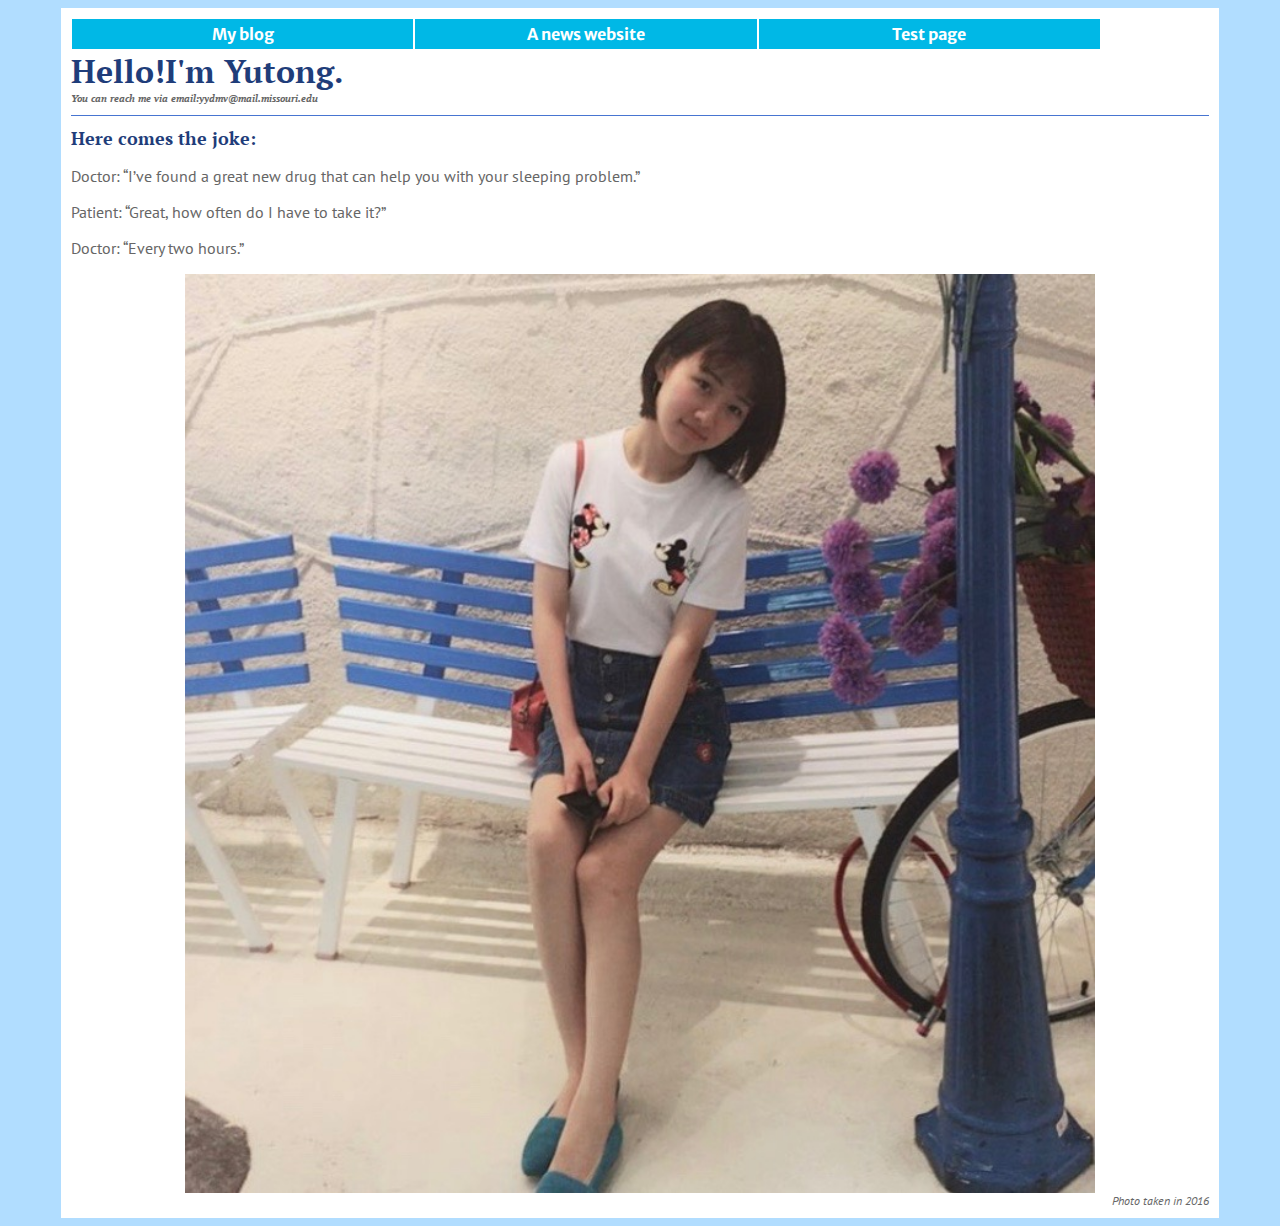
<file: assignment/index.html>
<!DOCTYPE html PUBLIC "-//W3C//DTD XHTML 1.0 Transitional//EN"
   "http://www.w3.org/TR/xhtml1/DTD/xhtml1-transitional.dtd">

<html xmlns="http://www.w3.org/1999/xhtml">

<head>
	<title>	My first website </title>
	<meta http-equiv="content-type"
		content="text/html;charset=utf-8" />
  <meta name="viewport" content="width=device-width, initial-scale=1"/>
  <link href="https://fonts.googleapis.com/css?family=Merriweather+Sans|PT+Sans|PT+Serif" rel="stylesheet"/>
  <link rel="stylesheet" type="text/css" href="mystyle.css"/>
</head>

<body>
  <div id="container">
    <ul id="nav">
      <li><a href="https://yutongyuannet.wordpress.com">My blog</a></li>
      <li><a href="https://www.columbiamissourian.com">A news website</a></li>
      <li><a href="oldindex.html">Test page</a></li>
    </ul>
    <h1>Hello!I'm Yutong.</h1>
    <h6>You can reach me via email:yydmv@mail.missouri.edu</h6>
    <h3>Here comes the joke:</h3>
    <p>Doctor: “I’ve found a great new drug that can help you with your sleeping problem.”</p>
    <p>Patient: “Great, how often do I have to take it?”</p>
    <p>Doctor: “Every two hours.”</p>
    <a href="mailto:yydmv@mail.missouri.edu">
      <img src="myphoto.jpg" alt="This photo was taken in 2016"/>
    </a>
    <p class="caption">Photo taken in 2016</p>
  </div>

</body>

</html>
</file>
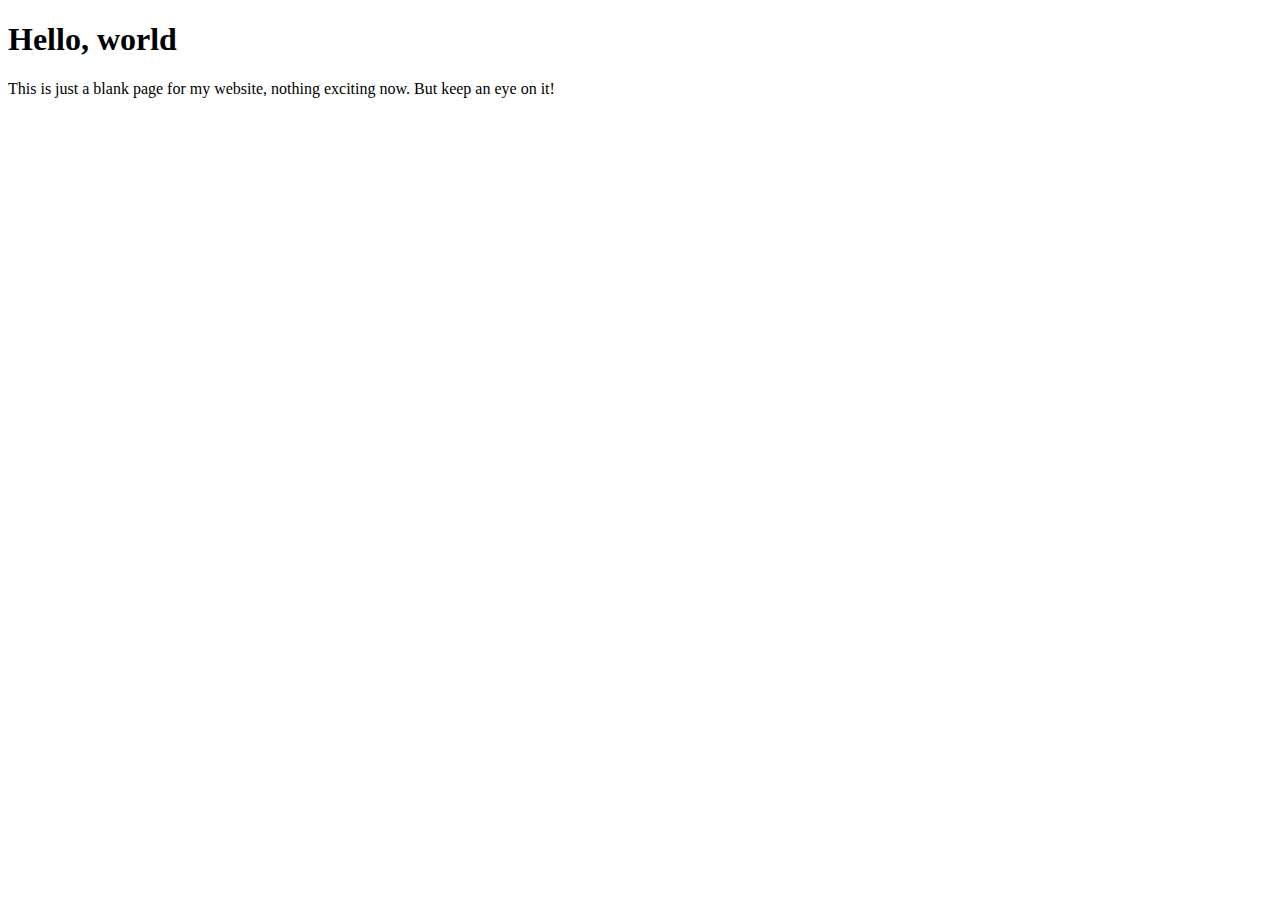
<file: blank.html>
<!DOCTYPE html PUBLIC "-//W3C//DTD XHTML 1.0 Transitional//EN"
   "http://www.w3.org/TR/xhtml1/DTD/xhtml1-transitional.dtd">

<html xmlns="http://www.w3.org/1999/xhtml">

<head>
	<title>	This is the another pages </title>
	<meta http-equiv="content-type"
		content="text/html;charset=utf-8" />
</head>

<body>
<h1>Hello, world</h1>
<p>This is just a blank page for my website, nothing exciting now. But keep an eye on it!</p>
</body>

</html>
</file>
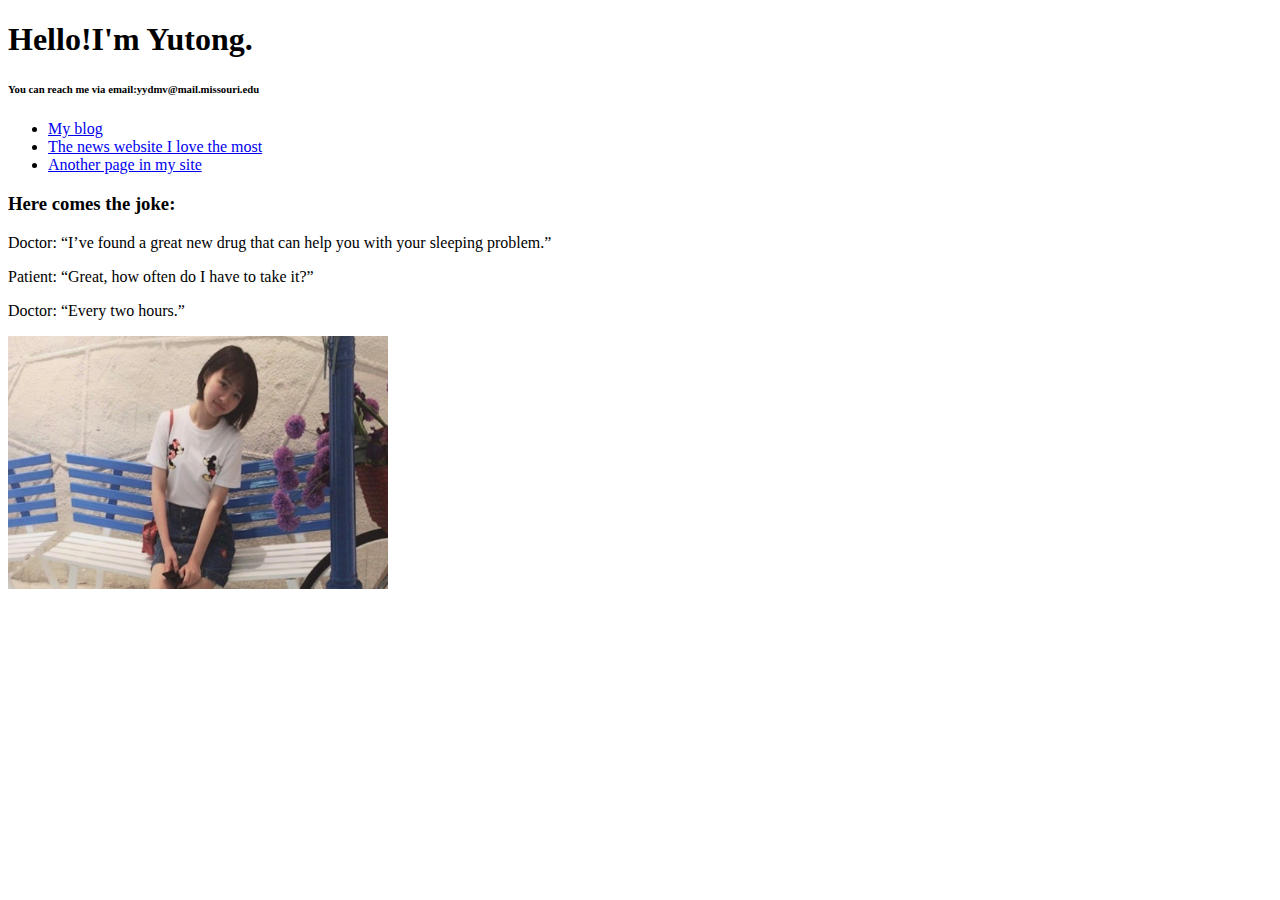
<file: firstwebsite.html>
<!DOCTYPE html PUBLIC "-//W3C//DTD XHTML 1.0 Transitional//EN"
   "http://www.w3.org/TR/xhtml1/DTD/xhtml1-transitional.dtd">

<html xmlns="http://www.w3.org/1999/xhtml">

<head>
	<title>	My first website </title>
	<meta http-equiv="content-type"
		content="text/html;charset=utf-8" />
</head>

<body>
<h1>Hello!I'm Yutong.</h1>
<h6>You can reach me via email:yydmv@mail.missouri.edu</h6>
<ul>
  <li><a href="https://yutongyuannet.wordpress.com">My blog</a></li>
  <li><a href="https://www.columbiamissourian.com">The news website I love the most</a></li>
  <li><a href="index.html">Another page in my site</a></li>
</ul>

<h3>Here comes the joke:</h3>
<p>Doctor: “I’ve found a great new drug that can help you with your sleeping problem.”</p>
<p>Patient: “Great, how often do I have to take it?”</p>
<p>Doctor: “Every two hours.”</p>

  <a href="mailto:yydmv@mail.miroussi.edu">
  <img src="myphoto.jpg" alt="This photo was taken in 2016" width="380px"/>
</a>


</body>

</html>
</file>
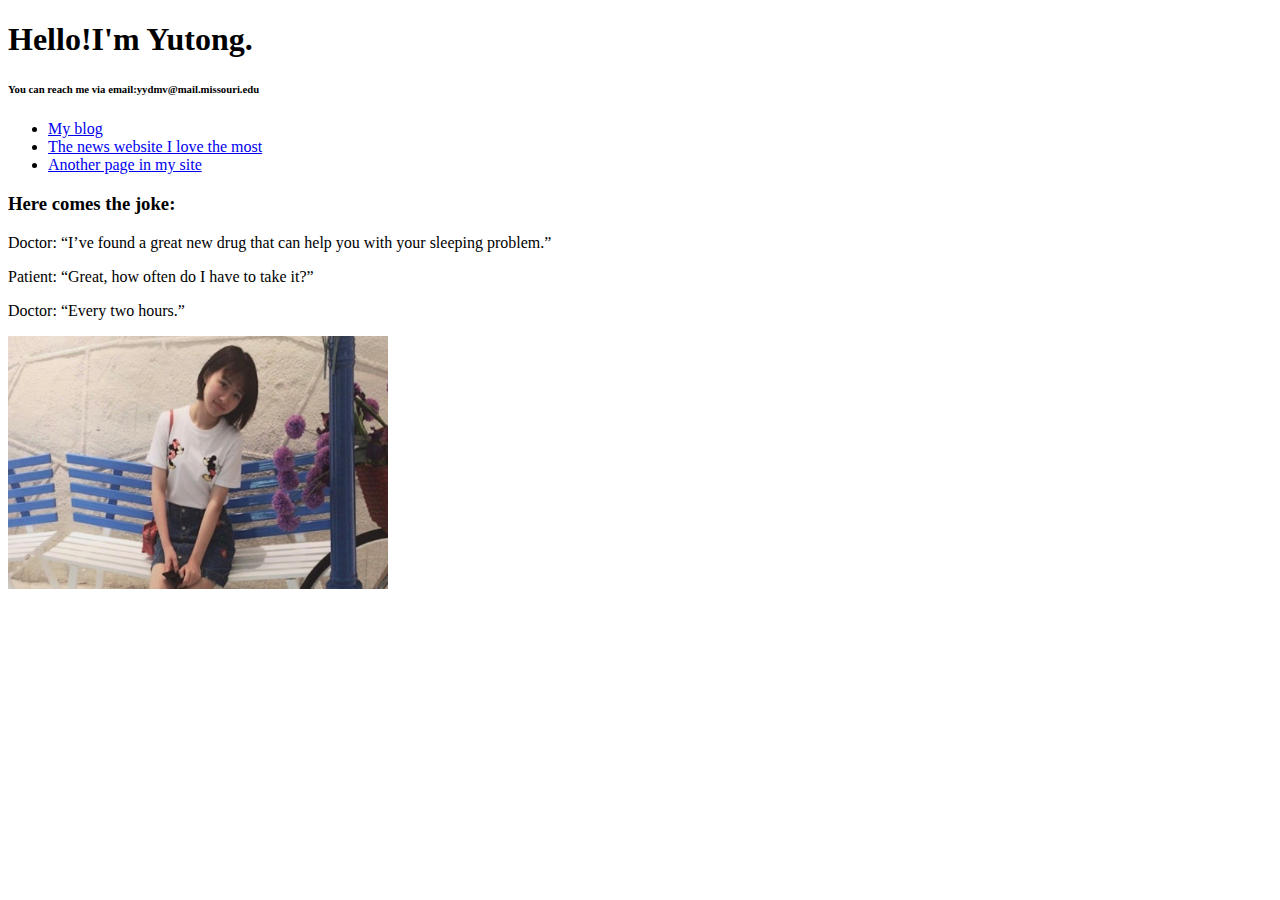
<file: oldindex.html>
<!DOCTYPE html PUBLIC "-//W3C//DTD XHTML 1.0 Transitional//EN"
   "http://www.w3.org/TR/xhtml1/DTD/xhtml1-transitional.dtd">

<html xmlns="http://www.w3.org/1999/xhtml">

<head>
	<title>	My first website </title>
	<meta http-equiv="content-type"
		content="text/html;charset=utf-8" />
</head>

<body>
<h1>Hello!I'm Yutong.</h1>
<h6>You can reach me via email:yydmv@mail.missouri.edu</h6>
<ul>
  <li><a href="https://yutongyuannet.wordpress.com">My blog</a></li>
  <li><a href="https://www.columbiamissourian.com">The news website I love the most</a></li>
  <li><a href="index.html">Another page in my site</a></li>
</ul>

<h3>Here comes the joke:</h3>
<p>Doctor: “I’ve found a great new drug that can help you with your sleeping problem.”</p>
<p>Patient: “Great, how often do I have to take it?”</p>
<p>Doctor: “Every two hours.”</p>

  <a href="mailto:yydmv@mail.missouri.edu">
  <img src="myphoto.jpg" alt="This photo was taken in 2016" width="380px"/>
</a>


</body>

</html>
</file>
<file: assignment/mystyle.css>
body{
	background-color: #B1DDFF;
}
p {
	color: #666666;
  font-family: 'PT Sans', Helvetica, sans-serif;
}
h1,h6,h3{
	font-family: 'PT Serif', Georgia, serif;
}
h1 {
	color: #1f3d7a;
	margin-bottom: 0;
}

h6{
	font-size: 10px;
	color: #666666;
	font-style: italic;
	margin-top:0;
	margin-bottom: 10px;
}
h3{
	font-size: 18px;
	color: #1f3d7a;
	border-top: 1px solid #4775d1;
	margin-bottom: 10px;
	margin-top: 10px;
	padding-top: 10px;
}
img {
	border: none;
	display:block;
	margin-left:auto;
	margin-right: auto;
	width:80%;
}

#container{
  width: 90%;
  margin: 0px auto;
	background-color: #FFFFFF;
	padding:10px;
}
#nav{
	font-family: 'Merriweather Sans',Helvetica, sans-serif;
	padding: 0;
	list-style-type: none;
	margin-top: 0;
}
#nav li{
	width: 30%;
	float: left;
	padding:1px;
}
#nav a:link, #nav a:visited{
  color:#ffffff;
	background-color: #00b8e6;
	display: block;
	font-weight: bold;
	text-decoration: none;
	text-align: center;
	padding: 5px;
}
#nav a:hover, #nav a:active{
	background-color: #00ace6;
}

.caption{
	font-size: 12px;
	text-align:right;
	font-style: italic;
	margin-top:0;
	margin-bottom: 0;
}
</file>
